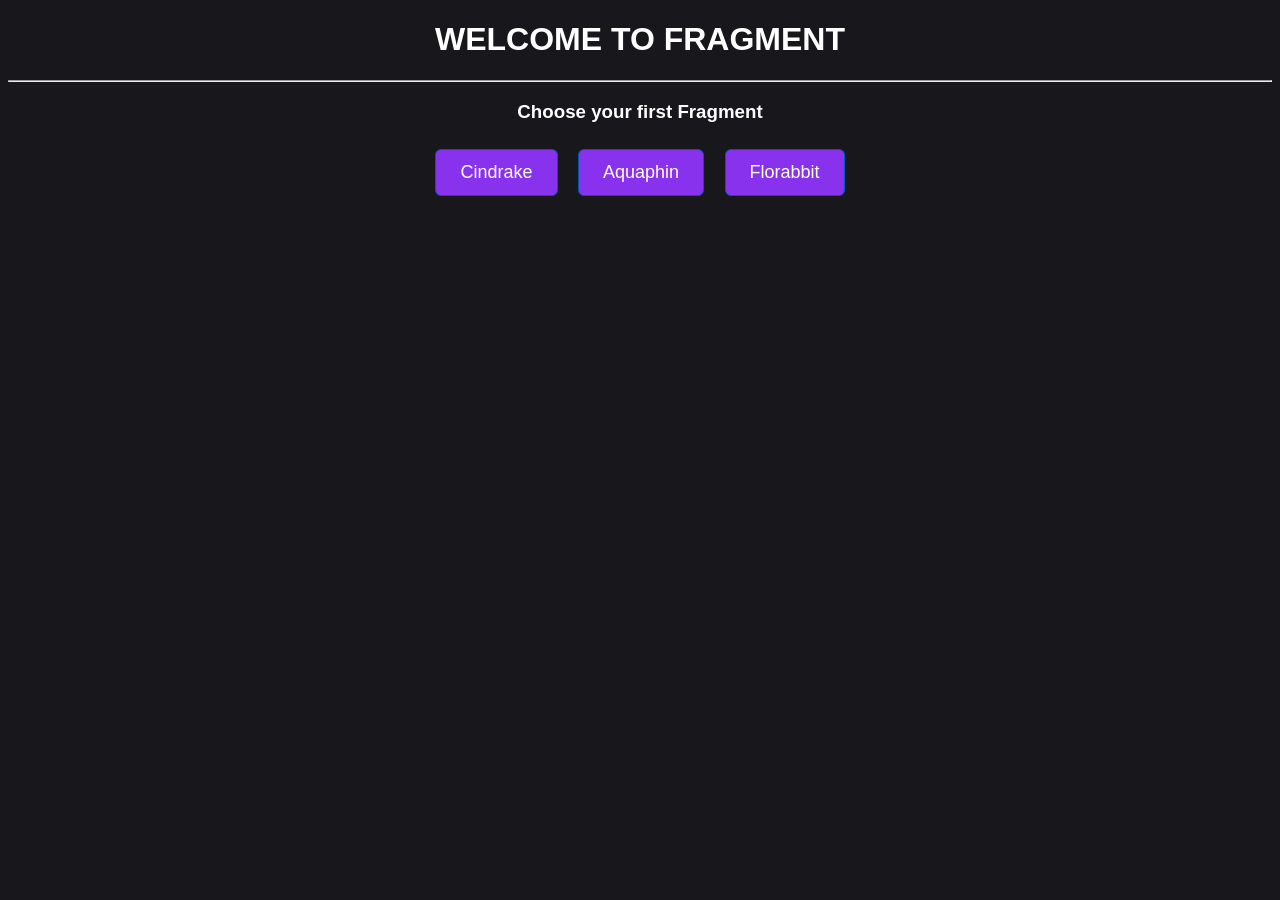
<file: index.html>
<!DOCTYPE html>
<html>
<head>
    <link rel="stylesheet" href="fragment.css">
	<script src="fragment.js"></script>
    <title>FRAGMENT</title>
</head>

<body>

    <!-- Starting screen -->
    <div id="selection">
        <h1>WELCOME TO FRAGMENT</h1>
        <hr>
        <h3>Choose your first Fragment</h3>

        <button onclick="chooseFragment('Cindrake')">Cindrake</button>
        <button onclick="chooseFragment('Aquaphin')">Aquaphin</button>
        <button onclick="chooseFragment('Florabbit')">Florabbit</button>
    </div>


    <!-- Battle screen -->
    <div id="battle" class="hidden">

        <h2 id="enemyName">Wild Fragment</h2>
        <p id="enemyHP">Enemy HP: 100</p>

        <h3 id="playerName">Your Fragment</h3>
        <p id="playerHP">Your HP: 100</p>

        <button onclick="attack()">FIGHT</button>
        <button onclick="useSkill()">SKILL</button>
        <button onclick="capture()">CAPTURE</button>
        <button onclick="retreat()">RETREAT</button>

        <p id="message">Choose an action!</p>

    </div>


<!-- Dodge screen -->
<div id="dodge" class="hidden">

    <h2>DODGE!</h2>

    <p>Use WASD or the arrow keys.</p>

    <div id="dodgeBox">
    <div id="player"></div>
    <div id="attack"></div>
    <div id="blueAttack"></div>
</div>

    <p id="dodgeMessage">Avoid the attack!</p>

</div>
	
	<head>
</file>
<file: fragment.css>
body {
    background-color: #17171c;
    color: white;
    text-align: center;
    font-family: Arial, sans-serif;
}


/* Buttons */
button {
    font-size: 18px;
    padding: 12px 24px;
    margin: 8px;
    background-color: #8932ed;
    color: white;
    border: 1px solid #0056b3;
    border-radius: 6px;
}

button:hover {
    background-color: red;
}


/* Hides screens until js shows them */
.hidden {
    display: none;
}


/* Dodge area */
#dodgeBox {
    width: 400px;
    height: 250px;
    border: 3px solid white;
    margin: 20px auto;
    position: relative;
    overflow: hidden;
}


/* The player inside the dodge box */
#player {
    width: 15px;
    height: 15px;
    background-color: red;
    position: absolute;
    left: 190px;
    top: 115px;
}

#attack {
    width: 10px;
    height:10px;
    background-color: white;
    position: absolute;
    left: 0px;
    top: 100px;
}

#blueAttack {
    width: 15px;
    height: 250px;
    background-color: blue;
    position: absolute;
    left: 0px;
    top: 0px;
}
</file>
